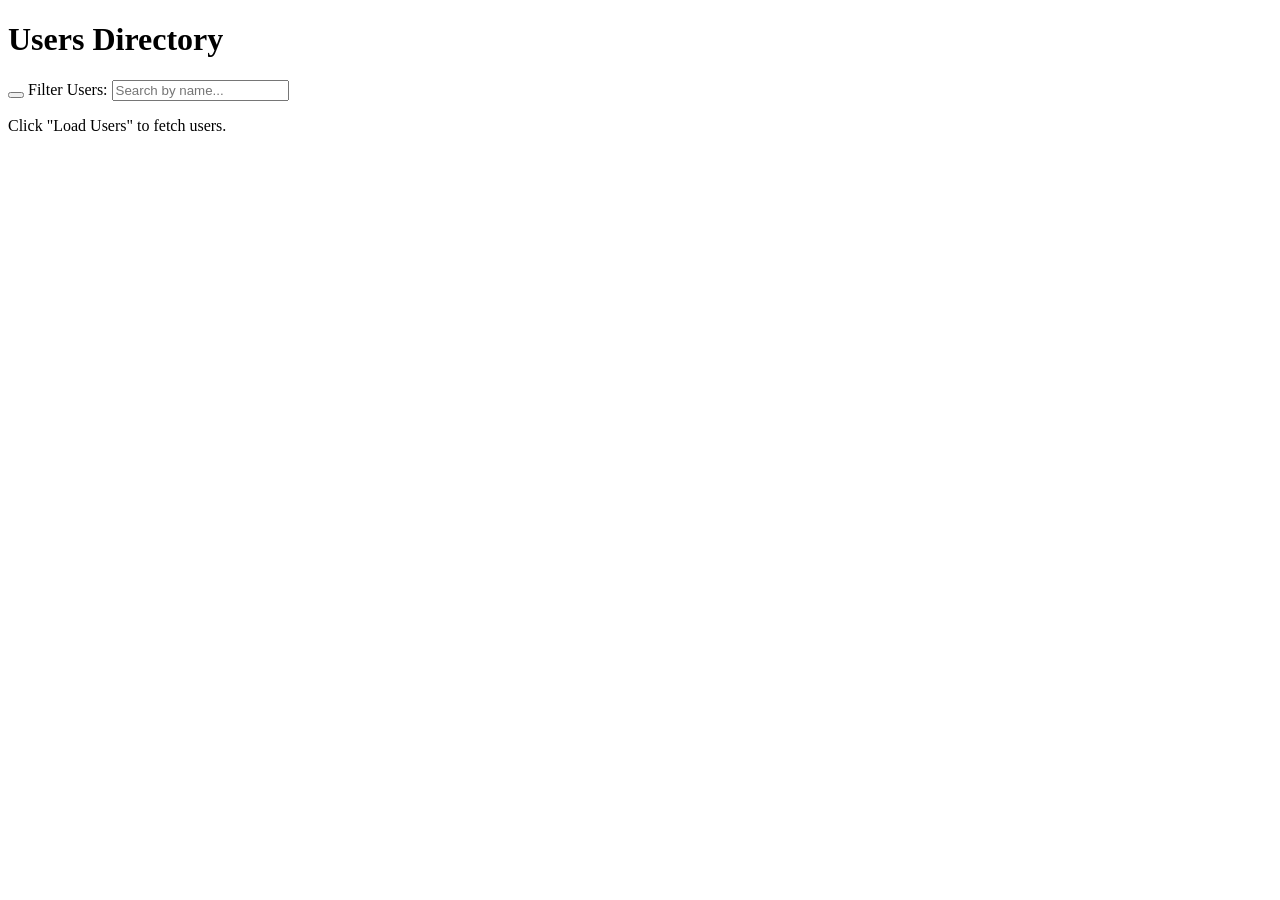
<file: index.html>
<!DOCTYPE html>
<html lang="en">
<head>
    <meta charset="UTF-8">
    <meta name="viewport" content="width=device-width, initial-scale=1.0">
    <title>Users Directory</title>
    <script src="users.js" defer></script>
</head>
<body>

    <h1>Users Directory</h1>
    <button id="load-users"></button>

    <label for="filter-input">Filter Users:</label>
    <input type="text" id="filter-input"  placeholder="Search by name...">
    <p id="status">Click "Load Users" to fetch users.</p>
    <ul id="users-list"></ul>
</body>
</html>
</file>
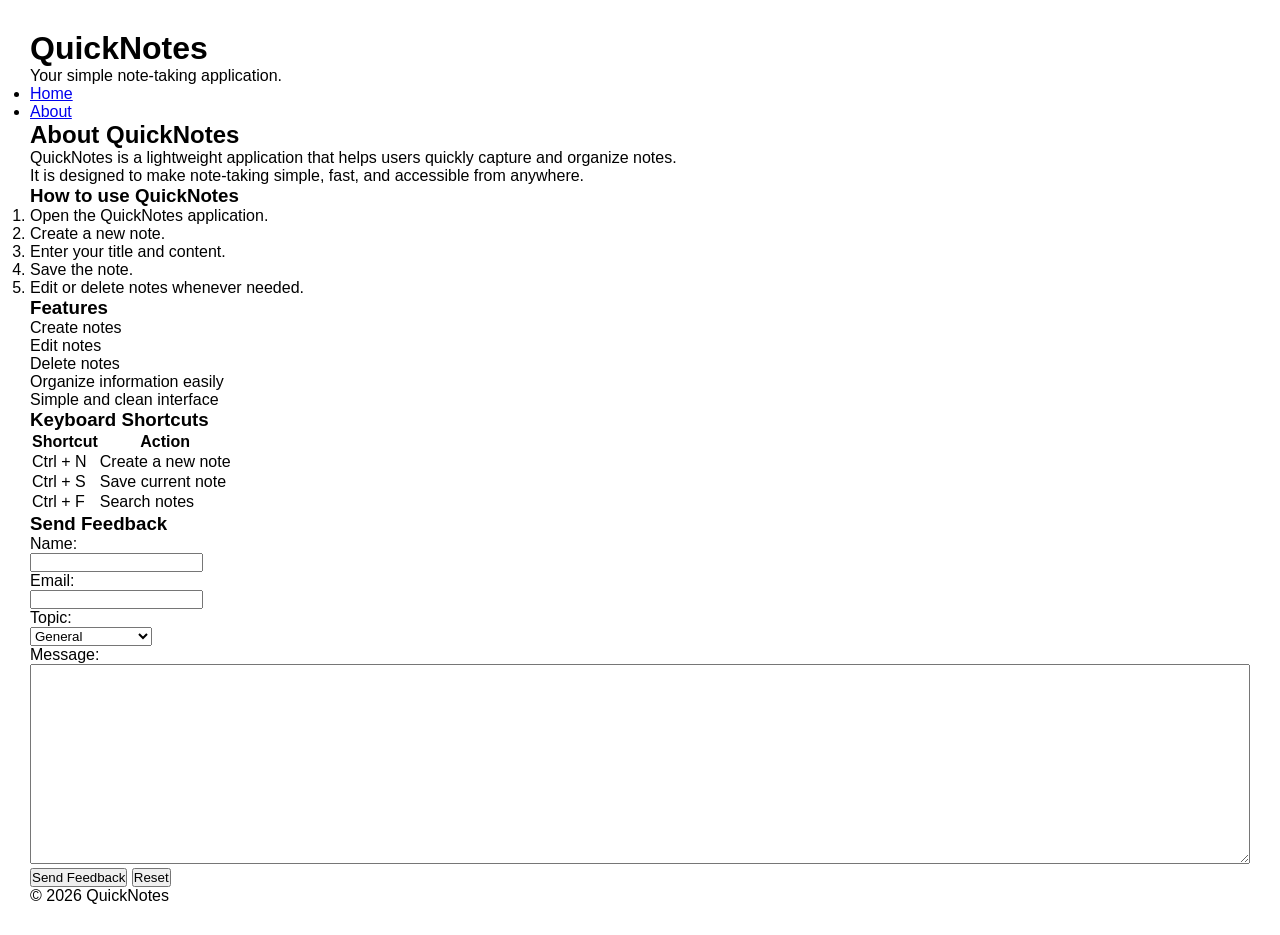
<file: About.html>
<!DOCTYPE html>
<html lang="en">
<head>
    <meta charset="UTF-8">
    <meta name="viewport" content="width=device-width, initial-scale=1.0">
    <link rel="stylesheet" href="style.css"/>
    <title>QuickNotes - About</title>
</head>
<body>

<header>
    <h1>QuickNotes</h1>

    <p>Your simple note-taking application.</p>

    <nav>
        <ul>
            <li><a href="index.html">Home</a> </li>
            <li><a href="about.html">About</a></li>
        </ul>
    </nav>
</header>

<main>

    <h2>About QuickNotes</h2>

    <p>
        QuickNotes is a lightweight application that helps users quickly
        capture and organize notes.
    </p>

    <p>
        It is designed to make note-taking simple, fast, and accessible
        from anywhere.
    </p>

    <section>
        <h3>How to use QuickNotes</h3>

        <ol>
            <li>Open the QuickNotes application.</li>
            <li>Create a new note.</li>
            <li>Enter your title and content.</li>
            <li>Save the note.</li>
            <li>Edit or delete notes whenever needed.</li>
        </ol>
    </section>

    <section>
        <h3>Features</h3>

        <div class="features">
            <div class="card">Create notes</div>
            <div class="card">Edit notes</div>
            <div class="card">Delete notes</div>
            <div class="card">Organize information easily</div>
            <div class="card">Simple and clean interface</div>
        </div>
    </section>

    <section>
        <h3>Keyboard Shortcuts</h3>

        <table>
            <thead>
                <tr>
                    <th>Shortcut</th>
                    <th>Action</th>
                </tr>
            </thead>

            <tbody>
                <tr>
                    <td>Ctrl + N</td>
                    <td>Create a new note</td>
                </tr>

                <tr>
                    <td>Ctrl + S</td>
                    <td>Save current note</td>
                </tr>

                <tr>
                    <td>Ctrl + F</td>
                    <td>Search notes</td>
                </tr>
            </tbody>
        </table>
    </section>

    <section>
        <h3>Send Feedback</h3>

        <form action="#" method="post">

            <p>
                <label for="name">Name:</label><br>
                <input type="text" id="name" name="name" required>
            </p>

            <p>
                <label for="email">Email:</label><br>
                <input type="email" id="email" name="email" required>
            </p>

            <p>
                <label for="topic">Topic:</label><br>
                <select id="topic" name="topic">
                    <option value="general">General</option>
                    <option value="bug">Bug Report</option>
                    <option value="feature">Feature Request</option>
                </select>
            </p>

            <p>
                <label for="message">Message:</label><br>
                <textarea id="message" name="message" rows="5" cols="40" required></textarea>
            </p>

           <button type="submit">Send Feedback</button>
           <button type="reset">Reset</button>

        </form>
    </section>

</main>

<footer>
    <p>&copy; 2026 QuickNotes</p>
</footer>

</body>
</html>
</file>
<file: style.css>
:root{
    --bg:white;
    --text:black;
    --warning:orange;
    --over:red;

}
*{
    margin: 0;
    padding: 0;
    box-sizing: border-box;
}
body{
    background:var(--bg);
    color:var(--text);
    font-family:Arial;
    padding:30px;
}
textarea{
    width:100%;
    height: 200px;
    font-size: 18px;
}
.warning{
    color: var(--warning);
}
.over{
    color: var(--over);
}
.dark{
    --bg:#222;
    --text:white;
}
</file>
